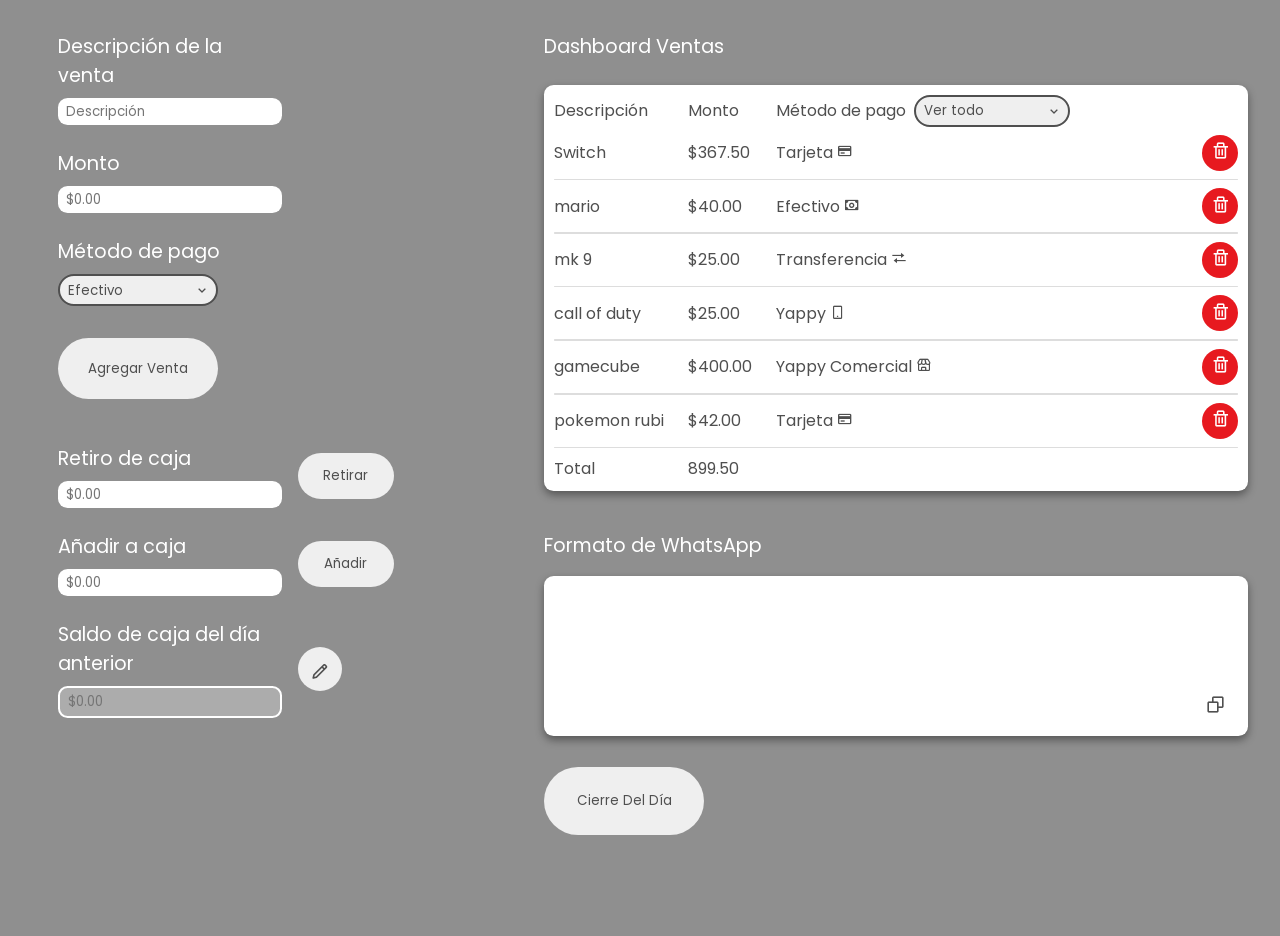
<file: index.html>
<!DOCTYPE html>
<html lang="en">
<head>
    <meta charset="UTF-8">
    <meta name="viewport" content="width=device-width, initial-scale=1.0">
    <title>Registro Diario R.G.L.</title>
    <link href='https://unpkg.com/boxicons@2.1.4/css/boxicons.min.css' rel='stylesheet'>
    <link rel="stylesheet" href="styles/dsr-style.css">
</head>
<body>
    <main>
        <section class="section-entry">
            <div class="div-elements-primary">
                <label class="label-custom" for="description-input">Descripción de la venta</label>
                <input class="input-field" id="description-input" placeholder="Descripción">
            </div>
            <div class="div-elements-primary">
                <label class="label-custom" for="amount-input">Monto</label>
                <input class="input-field" id="amount-input" type="number" placeholder="$0.00">
            </div>
            <div class="div-elements-primary div-payment-method">
                <label class="label-custom" for="payment-method-entry">Método de pago</label>
                <div class="cmb">
                    <select id="payment-method-entry">
                        <option value="1">Efectivo</option>
                        <option value="2">Tarjeta</option>
                        <option value="3">Yappy</option>
                        <option value="4">Yappy Comercial</option>
                        <option value="5">Transferencia</option>
                    </select>
                    <i class='bx bx-chevron-down'></i>
                </div>
                <div class="div-elements-primary" id="percentage-div">
                    <label class="label-custom" for="percentage-input">Porcentaje de impuesto</label>
                    <input class="input-field" id="percentage-input" type="number" placeholder="5%">
                </div>
            </div>
            <button class="btn-custom btn-primary" id="add-sale-btn">Agregar Venta</button>
            <div class="div-elements-secondary">
                <label class="label-custom" for="cash-withdrawal-input">Retiro de caja</label>
                <input class="input-field" id="cash-withdrawal-input" type="number" placeholder="$0.00">
                <button class="btn-custom btn-secondary" id="cash-withdrawal-btn">Retirar</button>
            </div>
            <div class="div-elements-secondary">
                <label class="label-custom" for="cash-add-input">Añadir a caja</label>
                <input class="input-field" id="cash-add-input" type="number" placeholder="$0.00">
                <button class="btn-custom btn-secondary" id="cash-add-btn">Añadir</button>
            </div>
            <div class="div-elements-secondary">
                <label class="label-custom" for="prev-cash-input">Saldo de caja del día anterior</label>
                <input class="input-field" id="prev-cash-input" type="number" placeholder="$0.00" disabled="true">
                <button class="btn-custom btn-round" id="prev-cash-edit-btn"><i class="bx bx-pencil"></i></button>
                <button class="btn-custom btn-round" id="prev-cash-save-btn"><i class="bx bx-check"></i></button>
            </div>
        </section>
        <section class="section-dashboard">
            <span class="span-title">Dashboard Ventas</span>
            <div class="div-dashboard-table" id="dashboard-table-div">
                <div class="header-dashboard header-description">Descripción</div>
                <div class="header-dashboard header-amount">Monto</div>
                <div class="header-dashboard header-payment-method">
                    <span>Método de pago</span>
                    <div class="cmb dashboard-cmb">
                        <select class="filter-sync" id="payment-method-table">
                        <option value="1">Ver todo</option>
                        <option value="2">Efectivo</option>
                        <option value="3">Tarjeta</option>
                        <option value="4">Yappy</option>
                        <option value="5">Yappy Comercial</option>
                        <option value="6">Transferencia</option>
                        </select>
                        <i class='bx bx-chevron-down'></i>
                    </div>
                </div>
                <div class="empty-sales">
                    <span>No Hay Ventas Para Mostrar</span>
                </div>
            </div>
            <div class="div-dashboard-cards" id="dashboard-cards-div">
                <div class="dashboard-cmb-cards">
                    <span>Filtro:</span>
                    <div class="cmb dashboard-cmb">
                        <select class="filter-sync" id="payment-method-cards">
                        <option value="1">Ver todo</option>
                        <option value="2">Efectivo</option>
                        <option value="3">Tarjeta</option>
                        <option value="4">Yappy</option>
                        <option value="5">Yappy Comercial</option>
                        <option value="6">Transferencia</option>
                        </select>
                        <i class='bx bx-chevron-down'></i>
                    </div>
                </div>
                <div class="empty-sales">
                    <span>No Hay Ventas Para Mostrar</span>
                </div>
            </div>
            <div class="div-dashboard-output">
                <label class="label-custom" for="report-output-textarea">Formato de WhatsApp</label>
                <div>
                    <textarea class="textarea-custom" id="report-output-textarea"></textarea>
                    <button id="quick-copy-btn"><i class="bx bx-copy"></i></button>
                </div>
                <button class="btn-custom btn-primary" id="report-output-btn">Cierre Del Día</button>
            </div>
        </section>
    </main>
    <footer></footer>
    <script src="scripts/dsr-script.js"></script>
</body>
</html>
</file>
<file: styles/dsr-style.css>
@import url('https://fonts.googleapis.com/css2?family=Raleway:ital,wght@0,100..900;1,100..900&display=swap');
@import url('https://fonts.googleapis.com/css2?family=Orbitron:wght@400..900&family=Poppins:ital,wght@0,100;0,200;0,300;0,400;0,500;0,600;0,700;0,800;0,900;1,100;1,200;1,300;1,400;1,500;1,600;1,700;1,800;1,900&family=Rajdhani:wght@300;400;500;600;700&display=swap');

* {
    margin: 0;
    padding: 0;
    box-sizing: border-box;
    font-family: "Raleway", sans-serif;
    font-style: normal;
    font-weight: 500;
    outline: none;
    -webkit-tap-highlight-color: transparent;
}

* {
    font-family: "Poppins", sans-serif;
    font-style: normal;
    font-weight: 400;
}

html, body{
    height: 100%;
    width: 100%;
}

:root{
    --bg-color: #8f8f8f;
    --accent-color: #cccccc;
    --light-color: #dddddd;
    --texcolor-light: #ffffff;
    --texcolor-dark: #4f4f4f;
    --red-color-primary: #e7191f;
    --red-color-accent: #ff6d72;
    --titles-text-size: 1.2rem;
    --empty-sales-display: grid;
}

hr {
    height: 0.1rem;
    border: none;
    background-color: var(--light-color);
    border-radius: 0.05rem;
}

main {
    display: grid;
    background-color: var(--bg-color);
    grid-template-rows: repeat(2, auto) 2rem;
    grid-template-areas:
    "form"
    "dashboard"
    "footer";
}

footer{
    grid-area: footer;
}

.section-entry{
    grid-area: form;
    display: grid;
    color: var(--texcolor-light);
    padding: 2rem;
    grid-template-columns: auto;
    grid-template-rows: repeat(3, max-content) 5.6rem repeat(3, max-content);
    gap: 1.5rem;
}

.div-elements-primary{
    display: grid;
    align-items: center;
    justify-content: start;
    grid-template-columns: 14rem;
    grid-template-rows: repeat(2, max-content);
    grid-template-areas: "label" "input";
    gap: 0.5rem;
}

.div-elements-secondary{
    display: grid;
    align-items: center;
    justify-content: start;
    grid-template-columns: 14rem;
    grid-template-rows: repeat(3, max-content);
    grid-template-areas:
    "label"
    "input"
    "button";
    gap: 0.5rem 1rem;
}

.label-custom{
    grid-area: label;
    font-size: var(--titles-text-size);
}

.input-field{
    grid-area: input;
    border: none;
    height: 1.7rem;
    border-radius: 0.6rem;
    padding: 0.25rem 0.55rem;
}

#prev-cash-input{
    border: 0.125rem var(--texcolor-light) solid;
    height: calc(1.7rem + 0.25rem);
}

.btn-custom{
    color: var(--texcolor-dark);
    transition: background 0.2s ease;
    cursor: pointer;
    border: none;
    border-radius: 2.5rem;
    padding: 0.8rem 0;
}

.btn-custom:active{
    background-color: var(--accent-color);
}

.btn-primary{
    grid-area: auto;
    justify-self: start;
    width: 10rem;
    margin: 0.5rem 0 1.3rem 0;
}

.btn-secondary{
    grid-area: button;
    width: 6rem;
}

.btn-round{
    grid-area: button;
    width: 2.8rem;
    height: 2.8rem;
    font-size: var(--titles-text-size);
}

#prev-cash-save-btn{
    display: none;
}

.div-payment-method{
    grid-template-rows: repeat(auto, max-content);
}

#percentage-div{
    display: none;
    margin-top: 1rem;
}

.cmb{
    width: 10rem;
    position: relative;
    z-index: 2;    
}

.cmb select{
    appearance: none;
    border: 0.125rem solid var(--texcolor-dark);
    color: var(--texcolor-dark);
    position: relative;
    z-index: 3;
    cursor: pointer;
    transition: background .2s ease;
    border-radius: 1rem;
    padding-left: 0.55rem;
    padding-right: 1.7rem;
    height: 2rem;
    width: 100%;    
}

.cmb select:active{
    background-color: var(--accent-color);
}

.cmb i{
    border-radius: 1rem;
    color: var(--texcolor-dark);
    display: grid;
    place-items: center;
    position: absolute;
    top: 0;
    right: 0;
    height: 100%;
    pointer-events: none;
    z-index: 4;
    width: 2rem;
}

.div-prev-cash{
    grid-template-columns: 14rem auto;
    grid-template-rows: repeat(2, max-content);
    grid-template-areas:
    "label button"
    "input button";
}

.section-dashboard{
    grid-area: dashboard;
    display: grid;
    color: var(--texcolor-light);
    padding: 2rem;
    grid-template-columns: auto;
    grid-template-rows: repeat(3, max-content);
    gap: 1.5rem;
}

.span-title{
    font-size: var(--titles-text-size);
}

.div-dashboard-table{
    display: none;
}

.div-dashboard-cards{
    display: grid;
    grid-template-columns: auto;
    grid-template-rows: repeat(auto, max-content);
    gap: 1rem;
}

.dashboard-cmb-cards{
    display: flex;
    align-items: center;
    justify-content: start;
    gap: 1rem;
}

.dashboard-cards{
    display: grid;
    grid-template-columns: 1fr 1fr;
    grid-template-rows: repeat(6, max-content);
    grid-template-areas:
    "description_title description_content"
    ". ."
    "amount_title amount_content"
    ". ."
    "payment_method_title payment_method_content"
    ". del_btn";
    gap: 0.5rem;
    border: none;
    border-radius: 0.6rem;
    padding: 0.6rem;
    background-color: var(--texcolor-light);
    color: var(--texcolor-dark);

}

.dashboard-cards hr{
    grid-column: span 2;
}

.label-description{
    grid-area: description_title;
}

.label-amount{
    grid-area: amount_title;
}

.label-payment-method{
    grid-area: payment_method_title;
}

.span-description{
    grid-area: description_content;
}

.span-amount{
    grid-area: amount_content;
}

.span-payment-method{
    grid-area: payment_method_content;
}

.dashboard-cmb{
    width: max-content;
}

.dashboard-cmb select{
    width: max-content;
}

.dashboard-card-total{
    display: grid;
    grid-template-columns: repeat(2, 1fr);
    border: none;
    border-radius: 0.6rem;
    padding: 0.6rem;
    background-color: var(--texcolor-light);
    color: var(--texcolor-dark);
}

.empty-sales{
    display: var(--empty-sales-display);
    font-weight: 100;
    justify-content: center;
    align-items: center;
    height: 5rem;
    border: none;
    border-radius: 0.6rem;
    padding: 0.6rem;
    background-color: var(--texcolor-light);
    color: var(--texcolor-dark);
}

.btn-trash{
    grid-area: del_btn;
    color: var(--texcolor-light);
    background-color: var(--red-color-primary);
    height: 2.25rem;
    width: 2.25rem;
    border-radius: 1.125rem;
    border: 0;
    font-size: var(--titles-text-size);
    cursor: pointer;
    transition: background 0.2s ease;
    justify-self: end;
}

.btn-trash:active{
    background-color: var(--red-color-accent);
}

.div-dashboard-output{
    display: flex;
    flex-direction: column;
    align-items: start;
    gap: 1rem;
    padding-top: 1rem;
}

.div-dashboard-output div{
    width: 100%;
    position: relative;
}

.textarea-custom{
    resize: none;
    width: 100%;
    height: 10rem;
    padding: 0.6rem;
    border: none;
    border-radius: 0.6rem;
    z-index: 1;
}

.textarea-custom::-webkit-scrollbar {
    width: 0.9rem;
}

.textarea-custom::-webkit-scrollbar-track {
    background-color: rgba(0, 0, 0, 0);
}

.textarea-custom::-webkit-scrollbar-thumb {
    background-color: var(--accent-color);
    border: 0.18rem solid var(--texcolor-light);
    border-radius: 0.45rem;
    transition: background-color 0.3s ease;
}

.textarea-custom::-webkit-scrollbar-thumb:active {
    background-color: var(--bg-color);
}

.textarea-custom::-webkit-scrollbar-button {
    display: none;
}

#quick-copy-btn{
    position: absolute;
    right: 0.8rem;
    bottom: 1rem;
    background-color: var(--texcolor-light);
    border: none;
    height: 2.5rem;
    width: 2.5rem;
    border-radius: 0.8rem;
    font-size: var(--titles-text-size);
    color: var(--texcolor-dark);
    transition: .3s ease;
    cursor: pointer;
}

#quick-copy-btn:active{
    background-color: var(--accent-color);
    color: var(--texcolor-light);
}

#report-output-btn{
    padding: 1.5rem 0;
}

.dashboard-cards, .dashboard-card-total, .div-dashboard-table, .textarea-custom, .empty-sales{
    /* offset-x | offset-y | blur-radius | spread-radius | color */
    box-shadow: 0 4px 8px rgba(0, 0, 0, 0.4);
}

@media (min-width: 768px){
    main{
        grid-template-columns: 2fr 3fr;
        grid-template-rows: auto 3rem;
        grid-template-areas:
        "form dashboard"
        "footer footer"; 
    }
    
    .section-entry{
        padding: 2rem 0 2rem 3.6rem;
    }
    
    .div-dashboard-cards{
        display: none;
    }
    
    .div-dashboard-table{
        display: grid;
        grid-template-columns: repeat(2, max-content) fit-content(18rem) 1fr;
        grid-template-rows: repeat(auto, max-content);
        grid-template-areas:
        "header_description header_amount header_payment_method header_payment_method"
        "sale_content sale_content sale_content sale_content";
        row-gap: 0.5rem;
        column-gap: 1rem;
        align-items: center;
        color: var(--texcolor-dark);
        background-color: var(--texcolor-light);
        border: none;
        border-radius: 0.6rem;
        padding: 0.6rem;
    }
    
    .header-description{
        grid-area: header_description;
    }
    
    .header-amount{
        grid-area: header_amount;
    }
    
    .header-payment-method{
        grid-area: header_payment_method;
        display: flex;
        flex-direction: column;
        align-items: start;
        justify-self: start;
        gap: 0.5rem;
    }
    
    .sale-content{
        display: contents;
        grid-area: sale_content;
    }
    
    .sale-content span{
        margin-right: 0.5rem;
    }

    .empty-sales{
        grid-area: sale_content;
        height: 5rem;
        box-shadow: none;
        padding: none;
        border: none;
    }

    .btn-trash{
        grid-area: auto;
    }

    .btn-custom:hover{
        background-color: var(--accent-color);
    }
    
    .btn-trash:hover{
        background-color: var(--red-color-accent);
    }

    #quick-copy-btn:hover{
        background-color: var(--accent-color);
        color: var(--texcolor-light);
    }
}

@media (min-width: 1024px) {
    .div-elements-secondary{
        grid-template-columns: 14rem auto;
        grid-template-rows: repeat(2, max-content);
        grid-template-areas:
        "label button"
        "input button";
    }

    .header-payment-method{
        flex-direction: row;
        align-items: center;
    }
}
</file>
